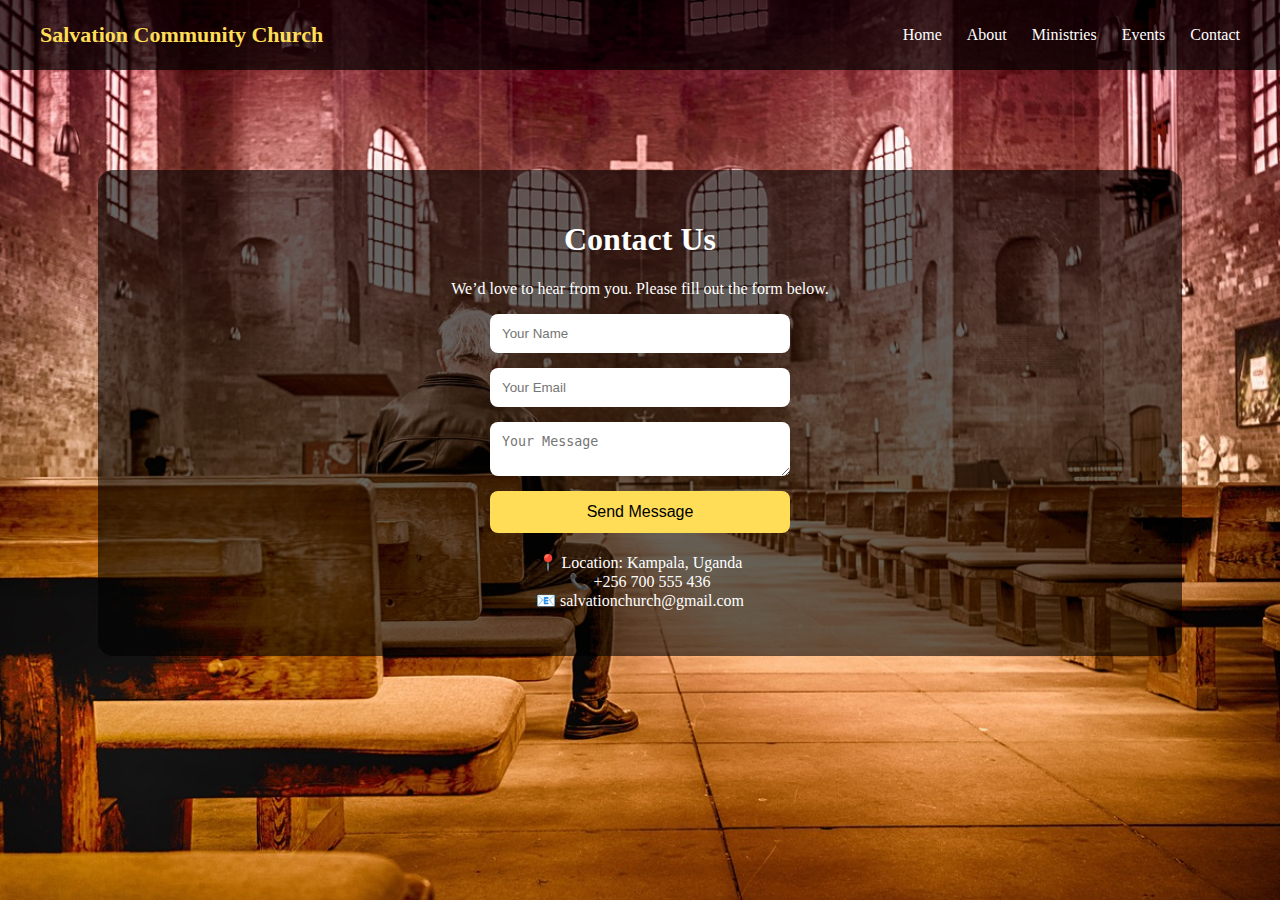
<file: contact.html>
<!DOCTYPE html>
<html lang="en">
<head>
  <meta charset="UTF-8">
  <meta name="viewport" content="width=device-width, initial-scale=1.0">
  <title>Contact - Grace Community Church</title>
  <link rel="stylesheet" href="contact.css">
</head>
<body>
  <nav>
    <div class="logo">Salvation Community Church</div>
    <ul>
      <li><a href="index.html">Home</a></li>
      <li><a href="about.html">About</a></li>
      <li><a href="ministries.html">Ministries</a></li>
      <li><a href="events.html">Events</a></li>
      <li><a href="contact.html">Contact</a></li>
    </ul>
  </nav>

  <div class="container">
    <h1>Contact Us</h1>
    <p>We’d love to hear from you. Please fill out the form below.</p>

    <form action="#">
      <input type="text" placeholder="Your Name" required>
      <input type="email" placeholder="Your Email" required>
      <textarea placeholder="Your Message" required></textarea>
      <button type="submit">Send Message</button>
    </form>

    <p style="margin-top: 20px;">📍 Location: Kampala, Uganda<br>📞 +256 700 555 436<br>📧 salvationchurch@gmail.com</p>
  </div>
</body>
</html>
</file>
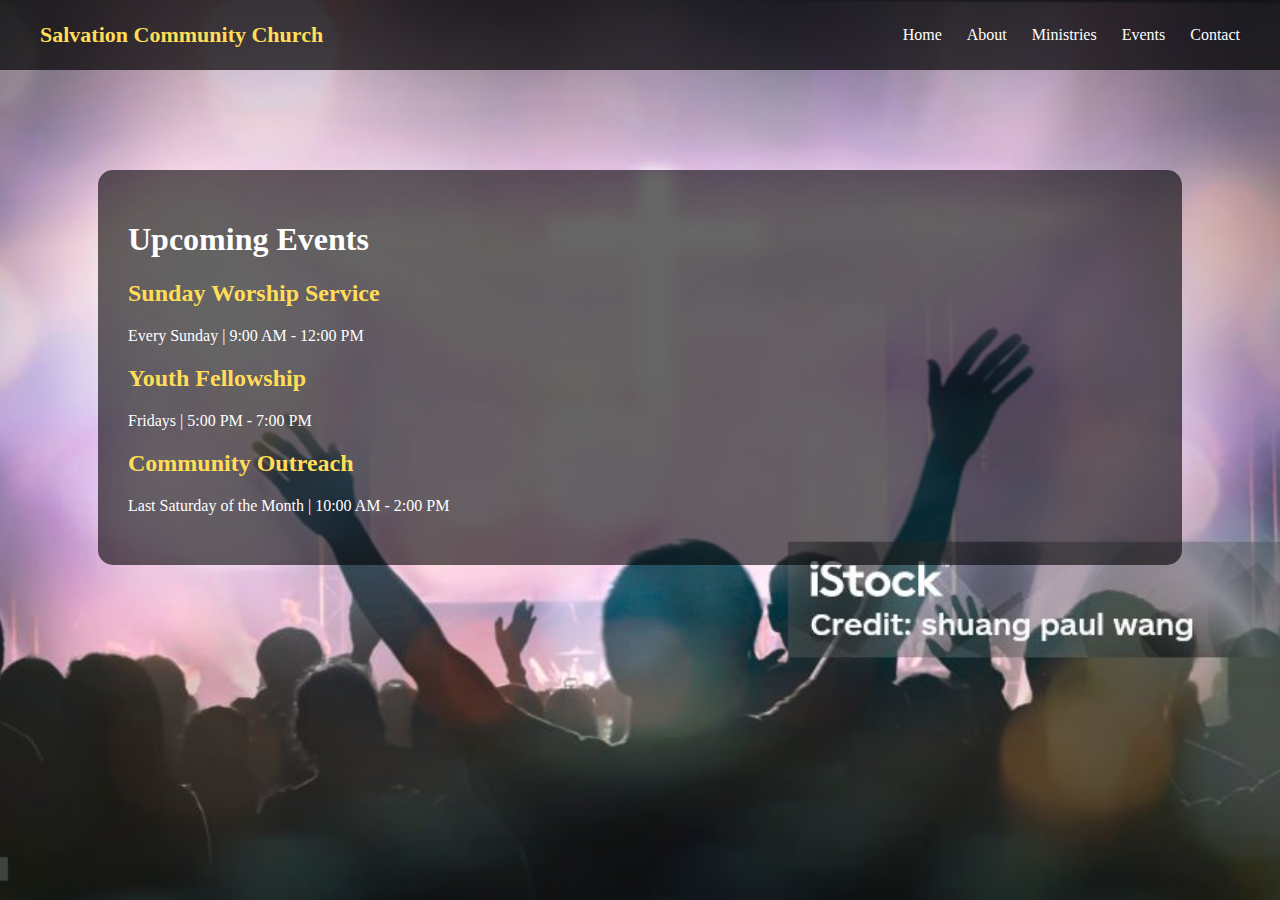
<file: events.html>
<!DOCTYPE html>
<html lang="en">
<head>
  <meta charset="UTF-8">
  <meta name="viewport" content="width=device-width, initial-scale=1.0">
  <title>Events</title>
  <link rel="stylesheet" href="events.css">
</head>
<body>
  <nav>
    <div class="logo">Salvation Community Church</div>
    <ul>
      <li><a href="index.html">Home</a></li>
      <li><a href="about.html">About</a></li>
      <li><a href="ministries.html">Ministries</a></li>
      <li><a href="events.html">Events</a></li>
      <li><a href="contact.html">Contact</a></li>
    </ul>
  </nav>

  <div class="container">
    <h1>Upcoming Events</h1>
    <div class="event">
      <h2>Sunday Worship Service</h2>
      <p>Every Sunday | 9:00 AM - 12:00 PM</p>
    </div>
    <div class="event">
      <h2>Youth Fellowship</h2>
      <p>Fridays | 5:00 PM - 7:00 PM</p>
    </div>
    <div class="event">
      <h2>Community Outreach</h2>
      <p>Last Saturday of the Month | 10:00 AM - 2:00 PM</p>
    </div>
  </div>
</body>
</html>
</file>
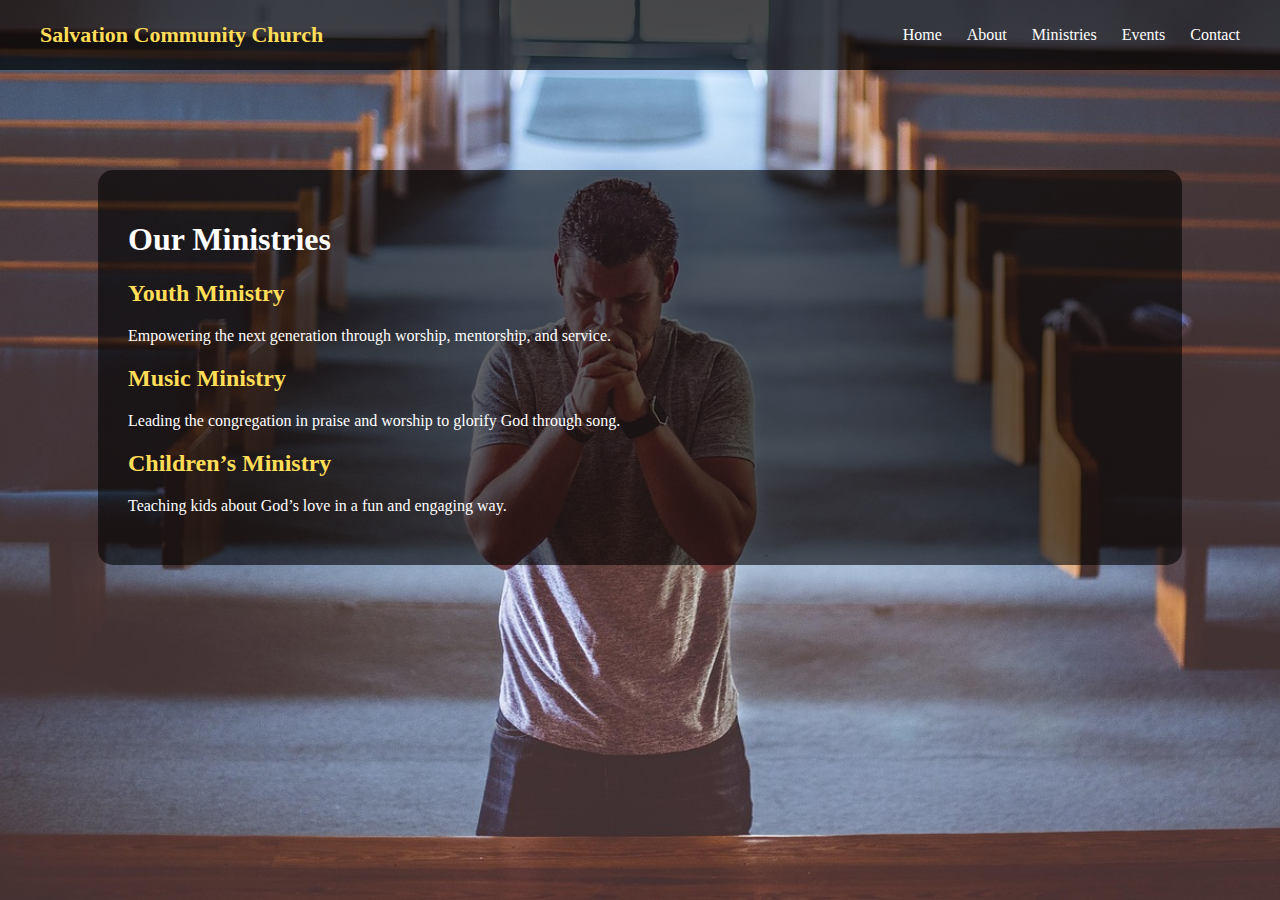
<file: ministries.html>
<!DOCTYPE html>
<html lang="en">
<head>
  <meta charset="UTF-8">
  <meta name="viewport" content="width=device-width, initial-scale=1.0">
  <title>Ministries - Grace Community Church</title>
  <link rel="stylesheet" href="ministries.css">
   

</head>
<body>
  <nav>
    <div class="logo">Salvation Community Church</div>
    <ul>
      <li><a href="index.html">Home</a></li>
      <li><a href="about.html">About</a></li>
      <li><a href="ministries.html">Ministries</a></li>
      <li><a href="events.html">Events</a></li>
      <li><a href="contact.html">Contact</a></li>
    </ul>
  </nav>

  <div class="container">
    <h1>Our Ministries</h1>
    <div class="ministry">
      <h2>Youth Ministry</h2>
      <p>Empowering the next generation through worship, mentorship, and service.</p>
    </div>
    <div class="ministry">
      <h2>Music Ministry</h2>
      <p>Leading the congregation in praise and worship to glorify God through song.</p>
    </div>
    <div class="ministry">
      <h2>Children’s Ministry</h2>
      <p>Teaching kids about God’s love in a fun and engaging way.</p>
    </div>
  </div>
</body>
</html>
</file>
<file: contact.css>
body {
      font-family: 'Times New Roman', Times, serif;
      margin: 0;
      background: url('5.jpg') no-repeat center center/cover;
      color: white;
      min-height: 100vh;
    }
    nav { background: rgba(0,0,0,0.7); padding: 10px 40px; display: flex; justify-content: space-between; align-items: center; }
    nav .logo { font-size: 22px; font-weight: bold; color: #ffdd57; }
    nav ul { list-style: none; display: flex; gap: 25px; }
    nav ul li a { color: white; text-decoration: none; transition: 0.3s; }
    nav ul li a:hover { color: #ffdd57; }

    .container {
      background: rgba(0,0,0,0.6);
      width: 80%;
      margin: 100px auto;
      padding: 30px;
      border-radius: 15px;
      text-align: center;
    }

    form {
      display: flex;
      flex-direction: column;
      gap: 15px;
      width: 300px;
      margin: 0 auto;
    }

    input, textarea {
      padding: 12px;
      border-radius: 8px;
      border: none;
      outline: none;
    }

    button {
      background-color: #ffdd57;
      border: none;
      padding: 12px;
      font-size: 16px;
      border-radius: 8px;
      cursor: pointer;
      transition: 0.3s;
    }

    button:hover {
      background-color: #ffc107;
    }
</file>
<file: events.css>
body {
      font-family: 'Times New Roman', Times, serif;
      margin: 0;
      background: url('3.jpg') no-repeat center center/cover;
      color: white;
      min-height: 100vh;
    }
    nav { background: rgba(0,0,0,0.7); padding: 10px 40px; display: flex; justify-content: space-between; align-items: center; }
    nav .logo { font-size: 22px; color: #ffdd57; font-weight: bold; }
    nav ul { list-style: none; display: flex; gap: 25px; }
    nav ul li a { color: white; text-decoration: none; transition: 0.3s; }
    nav ul li a:hover { color: #ffdd57; }

    .container {
      background: rgba(0,0,0,0.6);
      margin: 100px auto;
      padding: 30px;
      width: 80%;
      border-radius: 15px;
    }

    .event {
      margin-bottom: 20px;
    }

    .event h2 {
      color: #ffdd57;
    }
</file>
<file: ministries.css>
body {
      font-family: 'Times New Roman', Times, serif;
      margin: 0;
      background: url('4.jpg') no-repeat center center/cover;
      color: white;
      min-height: 100vh;
    }
    nav { background: rgba(0,0,0,0.7); padding: 10px 40px; display: flex; justify-content: space-between; align-items: center; }
    nav .logo { font-size: 22px; font-weight: bold; color: #ffdd57; }
    nav ul { list-style: none; display: flex; gap: 25px; }
    nav ul li a { color: white; text-decoration: none; transition: 0.3s; }
    nav ul li a:hover { color: #ffdd57; }

    .container {
      background: rgba(0,0,0,0.6);
      width: 80%;
      margin: 100px auto;
      padding: 30px;
      border-radius: 15px;
    }
    .ministry {
      margin-bottom: 20px;
    }
    .ministry h2 {
      color: #ffdd57;
    }
</file>
